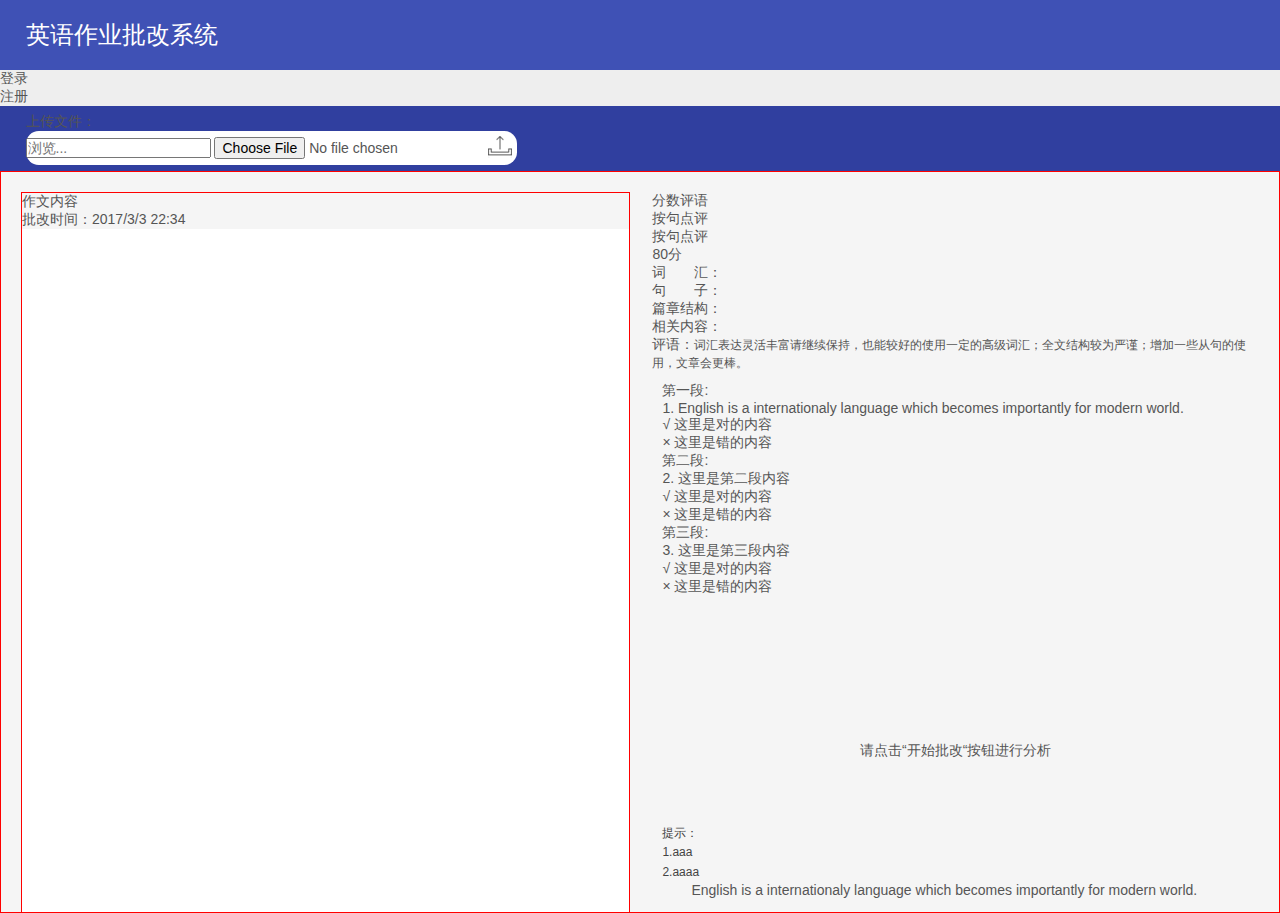
<file: templates/index.html>
<!DOCTYPE html>
<html lang="en">
<head>
    <meta charset="UTF-8">
    <title>Title</title>
    <link rel="stylesheet" href="css/conmon.css">
    <link rel="stylesheet" href="css/demo.css">
</head>
<body>
    <div class="demo">
        <div class="header">
            <div class="header_content">
                <div class="nav">
                    <h1 class="logo">英语作业批改系统</h1>
                    <ul class="register_login">
                        <li class="register">登录</li>
                        <li class="login">注册</li>
                    </ul>
                </div>
                <div class="submitstyle">
                    <div class="submit_title">上传文件：</div>
                    <form enctype="multipart/form-data" method="post" action="/upload" class="formcontent">
                        <input type="text" placeholder="浏览..." value="" class="filetext"
                               id="filetext"/>
                        <input type="file" name="file"
                               class="file" value="上传文件"
                               id="file"  onchange="document.getElementById('filetext').value=this.value"/>
                        <input type="submit" name="submit" value="" class="submit">
                    </form>
                </div>
            </div>
        </div>
        <div class="middle">
            <div class="main_left">
                <div class="content_top">
                    <h3>作文内容</h3>
                    <div class="content_time">批改时间：2017/3/3 22:34</div>
                </div>
                <div class="content">
                   <textarea class="text" placeholder="编辑你所需要批改的内容">
				   </textarea>
                </div>
                <div class="fl">
                    <span id="jk" class="title">清空</span>
                    <input name="snt_no_pred" class="carv" id="snt_no_pred" type="checkbox"> <label for="snt_no_pred">检查谓语动词</label>
                    <input name="snt_mul_tense" class="carv" id="snt_mul_tense" type="checkbox"> <label for="snt_mul_tense">检查语态一致</label>
                    <a>知识点定制</a>
                </div>
                <div class="fr">
                    <button class="btn">点击批改</button>
                </div>
            </div>
            <div class="main_right">
                <div class="main_right_test" id="mrtest">
                    <div class="con_navbar">
                        <div class="navlist active">分数评语</div>
                        <div class="navlist">按句点评</div>
                        <div class="navlist">按句点评</div>
                    </div>
                    <div class="test_content">
						<div class="test"  style="display: block;" >
						    <div class="alert_test" style="padding:50px;text-align:center;display:none;">请点击“开始批改“按钮进行分析</div>
							<!--<div class="score">-->
								<!--78分-->
							<!--</div>-->
							<div class="range">
                                <div class="score">
                                    80分
                                </div>
                                <table class="mranger">
                                    <tr>
                                        <td style="width:25%;">词　　汇：</td>
                                        <td>
                                            <div class="ranger">
                                                <div class="rdj-range">
                                                    <div class="range-runway"> </div>
                                                    <div class="range-thumb"></div>
                                                </div>
                                            </div>
                                        </td>
                                    </tr>
                                    <tr>
                                        <td>句　　子：</td>
                                        <td>
                                            <div class="ranger">
                                                <div class="rdj-range">
                                                    <div class="range-runway"> </div>
                                                    <div class="range-thumb"></div>
                                                </div>
                                            </div>
                                        </td>
                                    </tr>
                                    <tr>
                                        <td>篇章结构：</td>
                                        <td>
                                            <div class="ranger">
                                                <div class="rdj-range">
                                                    <div class="range-runway"> </div>
                                                    <div class="range-thumb"></div>
                                                </div>
                                            </div>
                                        </td>
                                    </tr>
                                    <tr>
                                        <td>相关内容：</td>
                                        <td>
                                            <div class="ranger">
                                                <div class="rdj-range">
                                                    <div class="range-runway"> </div>
                                                    <div class="range-thumb"></div>
                                                </div>
                                            </div>
                                        </td>
                                    </tr>
                                </table>
                                <div class="pingyuW">
                                    <a href="#" target="_blank" >评语</a>：<span style="font-size:12px;">词汇表达灵活丰富请继续保持，也能较好的使用一定的高级词汇；全文结构较为严谨；增加一些从句的使用，文章会更棒。</span>
                                </div>
                            </div>
						</div>
						<div class="test test2">
						    <div class="alert_test" style="padding:50px;text-align:center;display:none;">请点击“开始批改“按钮进行分析</div>
							<!--<div class="score">-->
								<!--78分-->
							<!--</div>-->
							<div style="padding:10px;min-height:300px;">
                                <div class="evaluate">
                                    <h4>第一段:</h4>
                                    <div class="evaluate_paragraph">
                                        <span>1.</span>
                                        English is a internationaly language which becomes importantly for modern world.
                                    </div>
                                    <ul class="evaluate_title">
                                        <li >
                                           <span  class="ticon">√</span>
                                            这里是对的内容
                                        </li>
                                        <li>
                                            <span class="ficon">×</span>
                                            这里是错的内容
                                        </li>
                                    </ul>
                                </div>
                                <div class="evaluate">
                                    <h4>第二段:</h4>
                                    <div class="evaluate_paragraph">
                                        <span>2.</span>
                                    这里是第二段内容
                                    </div>
                                    <ul class="evaluate_title">
                                        <li >
                                            <span  class="ticon">√</span>
                                            这里是对的内容
                                        </li>
                                        <li>
                                            <span class="ficon">×</span>
                                            这里是错的内容
                                        </li>
                                    </ul>
                                </div>
                                <div class="evaluate">
                                    <h4>第三段:</h4>
                                    <div class="evaluate_paragraph">
                                        <span>3.</span>
                                        这里是第三段内容
                                    </div>
                                    <ul class="evaluate_title">
                                        <li >
                                            <span  class="ticon">√</span>
                                            这里是对的内容
                                        </li>
                                        <li>
                                            <span class="ficon">×</span>
                                            这里是错的内容
                                        </li>
                                    </ul>
                                </div>

                            </div>

						</div>
						<div class="test">
						    <div class="alert_test" style="padding:50px;text-align:center;">请点击“开始批改“按钮进行分析</div>
							<!--<div class="score">-->
								<!--78分-->
							<!--</div>-->
							<div class="range" style="display:none;">rtyudfgh</div>
						</div>

                    </div>






					<div style="padding-left:10px;font-size:12px;color:#444;margin-top:15px;">
			提示：
			<div style="padding-left:0px;font-size:12px;line-height:20px;">

	1.aaa <br>

	2.aaaa <br>
		</div>
                </div>
            </div>
        </div>
        <div class="footer" style="padding: 20px 0;text-align: center">
            English is a internationaly language which becomes importantly for modern world.
        </div>
    </div>
</body>
 <script>
     window.onload=function () {
         var mrtest=document.getElementById('mrtest');
         var navlist=mrtest.getElementsByClassName('navlist');
         var test=mrtest.getElementsByClassName('test');
         for(var i=0;i<navlist.length;i++){
             navlist[i].index=i;
             navlist[i].onclick=function(){
                 for(var j=0;j<navlist.length;j++){
                     navlist[j].className='navlist';
                     test[j].style.display='none';
                 }
                 navlist[this.index].className='navlist active';
                 test[this.index].style.display='block';
             };

         }
     }

    </script>
</html>
</file>
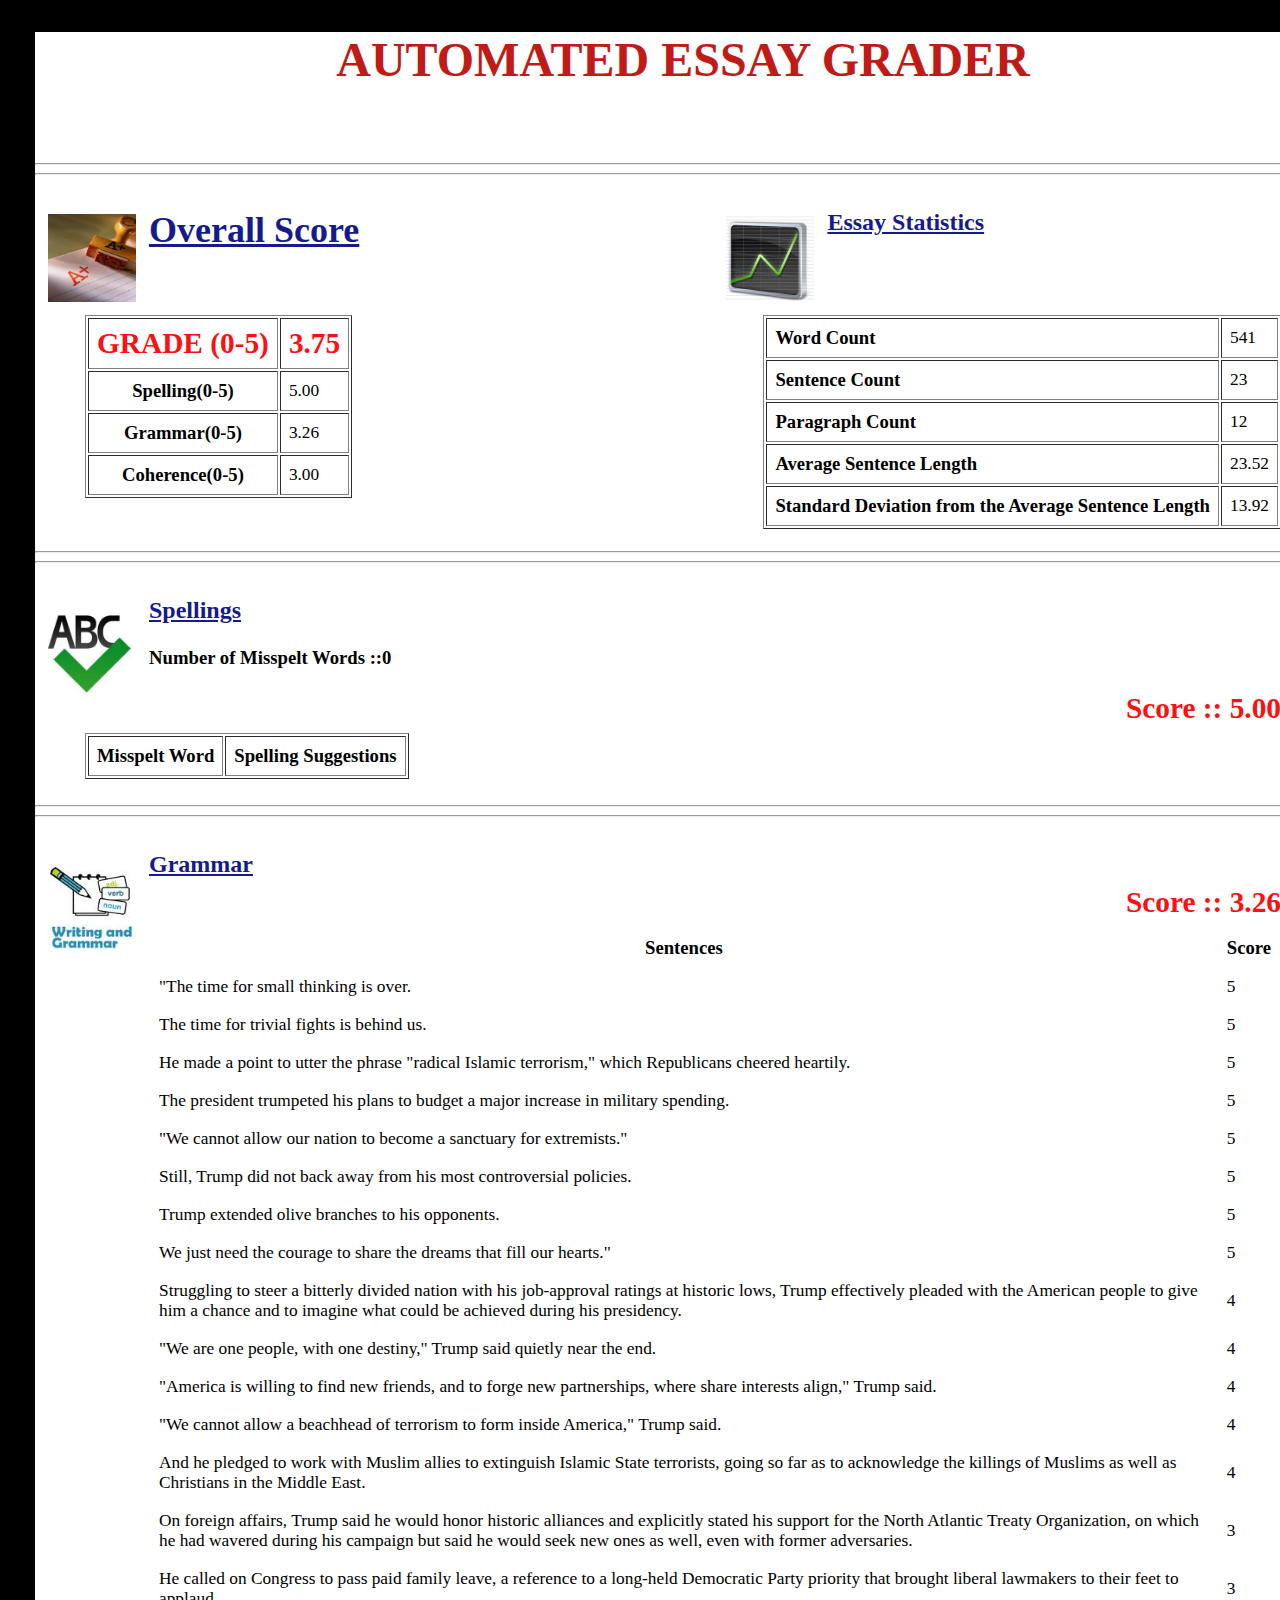
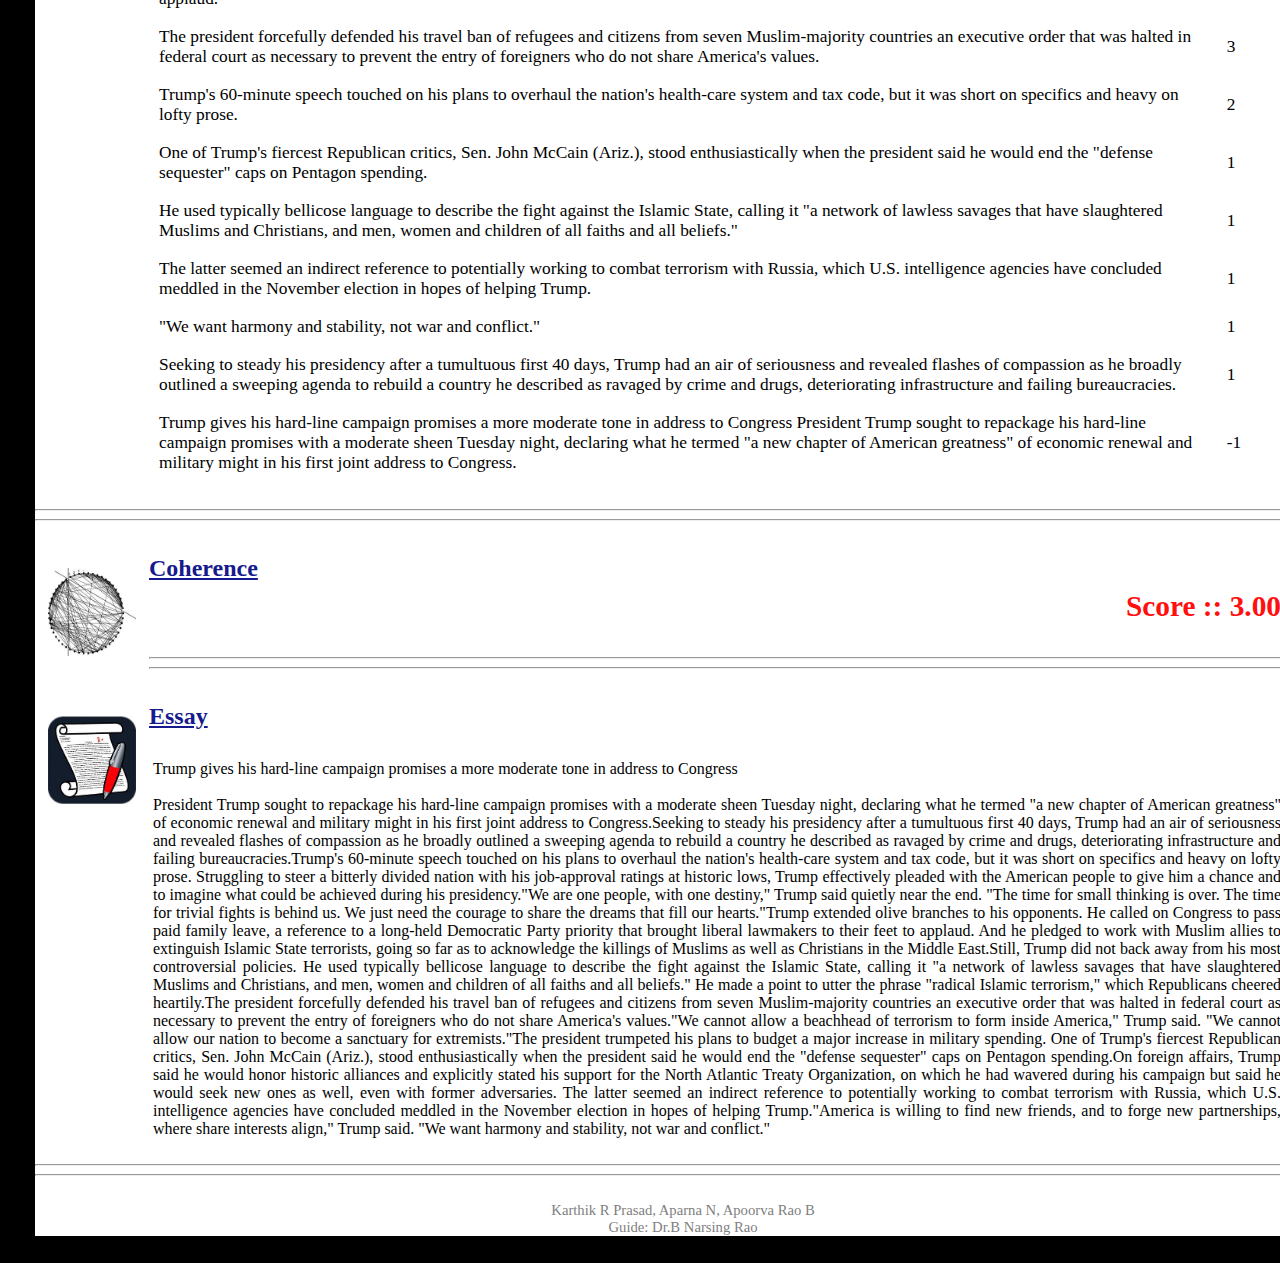
<file: Reports/achor.html>
<!DOCTYPE html>
<html lang="en">

<head>
	<title>Automated Essay Grader</title>
	<meta charset ="utf-8" />
	<link type="text/css" rel = "stylesheet" href = "../style.css" />
</head>

<body>
	<div id = "canvas">
	<div>
		<div id = "heading"> <h1><center> AUTOMATED ESSAY GRADER </center></h1></div>
		<br /><br /> <hr /> <hr /> <br />

		<div style="float:left; font-size:18pt" id = "scoretable">
			<img src = "../images/grade.jpg" />
			<h2> Overall Score</h2>
			<table border="1" align="right">
				<tr> <th class = "big">GRADE (0-5)</th> <th class = "big">3.75</th></tr>
				<tr> <th>Spelling(0-5)</th> <td>5.00</td></tr>
				<tr> <th>Grammar(0-5)</th> <td>3.26</td></tr>
				<tr> <th>Coherence(0-5)</th> <td>3.00</td></tr>
			</table>
		</div>
		
		<div style="float:right" id = "statistics">
			<img src = "../images/stats.jpg" />
			<h2> Essay Statistics</h2>
			<table border = "1" align="left">
				<tr align='left'> <th>Word Count</th> <td>541</td></tr>
				<tr align='left'> <th>Sentence Count</th> <td>23</td></tr>
				<tr align='left'> <th>Paragraph Count</th> <td>12</td></tr>
				<tr align='left'> <th>Average Sentence Length</th> <td>23.52</td> </tr>
				<tr align='left'> <th>Standard Deviation from the Average Sentence Length</th> <td>13.92</td> </tr>
			</table>
		</div>
	    </div>		
		
		<br /><br /><br /><br /><br /><br /><br /><br /><br /><br /><br /><br /><br /><br /><br /><br /><br /><br /><br /> <hr /> <hr /> <br />
		
		<div id = "spellings"> 
			<img src = "../images/spell.jpg" />
			<h2> Spellings </h2>
			<h3 style="text-align:left">Number of Misspelt Words ::0</h3>
			<h2 style="text-align:right" class="score" >Score :: 5.00</h2>
			
			<table border="1">
				<thead> <tr> <th>Misspelt Word</th> <th> Spelling Suggestions</th> </tr> </thead>
				<tbody></tbody>
			</table>
		</div>
		<br /> <hr /> <hr /> <br />
		
		<div id ="grammar">
			<img src = "../images/grammar.jpg" />
			<h2> Grammar </h2>
			<h2 style="text-align:right" class = "score" >Score :: 3.26</h2>
			
			<table border="0">
				<thead> <tr> <th>Sentences</th> <th> Score</th> </tr> </thead>
				<tbody><tr> <td>"The time for small thinking is over.</td> <td> 5</td> </tr><tr> <td>The time for trivial fights is behind us.</td> <td> 5</td> </tr><tr> <td>He made a point to utter the phrase "radical Islamic terrorism," which Republicans cheered heartily.</td> <td> 5</td> </tr><tr> <td>The president trumpeted his plans to budget a major increase in military spending.</td> <td> 5</td> </tr><tr> <td>"We cannot allow our nation to become a sanctuary for extremists."</td> <td> 5</td> </tr><tr> <td>Still, Trump did not back away from his most controversial policies.</td> <td> 5</td> </tr><tr> <td>Trump extended olive branches to his opponents.</td> <td> 5</td> </tr><tr> <td>We just need the courage to share the dreams that fill our hearts."</td> <td> 5</td> </tr><tr> <td>Struggling to steer a bitterly divided nation with his job-approval ratings at historic lows, Trump effectively pleaded with the American people to give him a chance and to imagine what could be achieved during his presidency.</td> <td> 4</td> </tr><tr> <td>"We are one people, with one destiny," Trump said quietly near the end.</td> <td> 4</td> </tr><tr> <td>"America is willing to find new friends, and to forge new partnerships, where share interests align," Trump said.</td> <td> 4</td> </tr><tr> <td>"We cannot allow a beachhead of terrorism to form inside America," Trump said.</td> <td> 4</td> </tr><tr> <td>And he pledged to work with Muslim allies to extinguish Islamic State terrorists, going so far as to acknowledge the killings of Muslims as well as Christians in the Middle East.</td> <td> 4</td> </tr><tr> <td>On foreign affairs, Trump said he would honor historic alliances   and explicitly stated his support for the North Atlantic Treaty Organization, on which he had wavered during his campaign   but said he would seek new ones as well, even with former adversaries.</td> <td> 3</td> </tr><tr> <td>He called on Congress to pass paid family leave, a reference to a long-held Democratic Party priority that brought liberal lawmakers to their feet to applaud.</td> <td> 3</td> </tr><tr> <td>The president forcefully defended his travel ban of refugees and citizens from seven Muslim-majority countries   an executive order that was halted in federal court   as necessary to prevent the entry of foreigners who do not share America's values.</td> <td> 3</td> </tr><tr> <td>Trump's 60-minute speech touched on his plans to overhaul the nation's health-care system and tax code, but it was short on specifics and heavy on lofty prose.</td> <td> 2</td> </tr><tr> <td>One of Trump's fiercest Republican critics, Sen. John McCain (Ariz.), stood enthusiastically when the president said he would end the "defense sequester" caps on Pentagon spending.</td> <td> 1</td> </tr><tr> <td>He used typically bellicose language to describe the fight against the Islamic State, calling it "a network of lawless savages that have slaughtered Muslims and Christians, and men, women and children of all faiths and all beliefs."</td> <td> 1</td> </tr><tr> <td>The latter seemed an indirect reference to potentially working to combat terrorism with Russia, which U.S. intelligence agencies have concluded meddled in the November election in hopes of helping Trump.</td> <td> 1</td> </tr><tr> <td>"We want harmony and stability, not war and conflict."</td> <td> 1</td> </tr><tr> <td>Seeking to steady his presidency after a tumultuous first 40 days, Trump had an air of seriousness and revealed flashes of compassion as he broadly outlined a sweeping agenda to rebuild a country he described as ravaged by crime and drugs, deteriorating infrastructure and failing bureaucracies.</td> <td> 1</td> </tr><tr> <td>﻿Trump gives his hard-line campaign promises a more moderate tone in address to Congress

President Trump sought to repackage his hard-line campaign promises with a moderate sheen Tuesday night, declaring what he termed "a new chapter of American greatness" of economic renewal and military might in his first joint address to Congress.</td> <td> -1</td> </tr> </tbody>
			</table>
		</div>
		<br /> <hr /> <hr /> <br />
		
		<div id = "coherence">
			<img src = "../images/coherence.jpg" />
			<h2> Coherence </h2>
			<h2 class = "score" style="text-align:right"> Score :: 3.00</h2>
			</div> <br /> <hr /> <hr /> <br />
		<div> 
		<img src = "../images/essay.jpg" />
		
		<h2> Essay </h2> <div id = "essay">﻿Trump gives his hard-line campaign promises a more moderate tone in address to Congress<br /> <br />President Trump sought to repackage his hard-line campaign promises with a moderate sheen Tuesday night, declaring what he termed "a new chapter of American greatness" of economic renewal and military might in his first joint address to Congress.Seeking to steady his presidency after a tumultuous first 40 days, Trump had an air of seriousness and revealed flashes of compassion as he broadly outlined a sweeping agenda to rebuild a country he described as ravaged by crime and drugs, deteriorating infrastructure and failing bureaucracies.Trump's 60-minute speech touched on his plans to overhaul the nation's health-care system and tax code, but it was short on specifics and heavy on lofty prose. Struggling to steer a bitterly divided nation with his job-approval ratings at historic lows, Trump effectively pleaded with the American people to give him a chance and to imagine what could be achieved during his presidency."We are one people, with one destiny," Trump said quietly near the end. "The time for small thinking is over. The time for trivial fights is behind us. We just need the courage to share the dreams that fill our hearts."Trump extended olive branches to his opponents. He called on Congress to pass paid family leave, a reference to a long-held Democratic Party priority that brought liberal lawmakers to their feet to applaud. And he pledged to work with Muslim allies to extinguish Islamic State terrorists, going so far as to acknowledge the killings of Muslims as well as Christians in the Middle East.Still, Trump did not back away from his most controversial policies. He used typically bellicose language to describe the fight against the Islamic State, calling it "a network of lawless savages that have slaughtered Muslims and Christians, and men, women and children of all faiths and all beliefs." He made a point to utter the phrase "radical Islamic terrorism," which Republicans cheered heartily.The president forcefully defended his travel ban of refugees and citizens from seven Muslim-majority countries   an executive order that was halted in federal court   as necessary to prevent the entry of foreigners who do not share America's values."We cannot allow a beachhead of terrorism to form inside America," Trump said. "We cannot allow our nation to become a sanctuary for extremists."The president trumpeted his plans to budget a major increase in military spending. One of Trump's fiercest Republican critics, Sen. John McCain (Ariz.), stood enthusiastically when the president said he would end the "defense sequester" caps on Pentagon spending.On foreign affairs, Trump said he would honor historic alliances   and explicitly stated his support for the North Atlantic Treaty Organization, on which he had wavered during his campaign   but said he would seek new ones as well, even with former adversaries. The latter seemed an indirect reference to potentially working to combat terrorism with Russia, which U.S. intelligence agencies have concluded meddled in the November election in hopes of helping Trump."America is willing to find new friends, and to forge new partnerships, where share interests align," Trump said. "We want harmony and stability, not war and conflict."</div></div> <br /> <hr /> <hr /> <br />
		<div id="conclusion">
			Karthik R Prasad, Aparna N, Apoorva Rao B<br /> Guide: Dr.B Narsing Rao
		</div>
		
	</div>
	
</body>

</html>
</file>
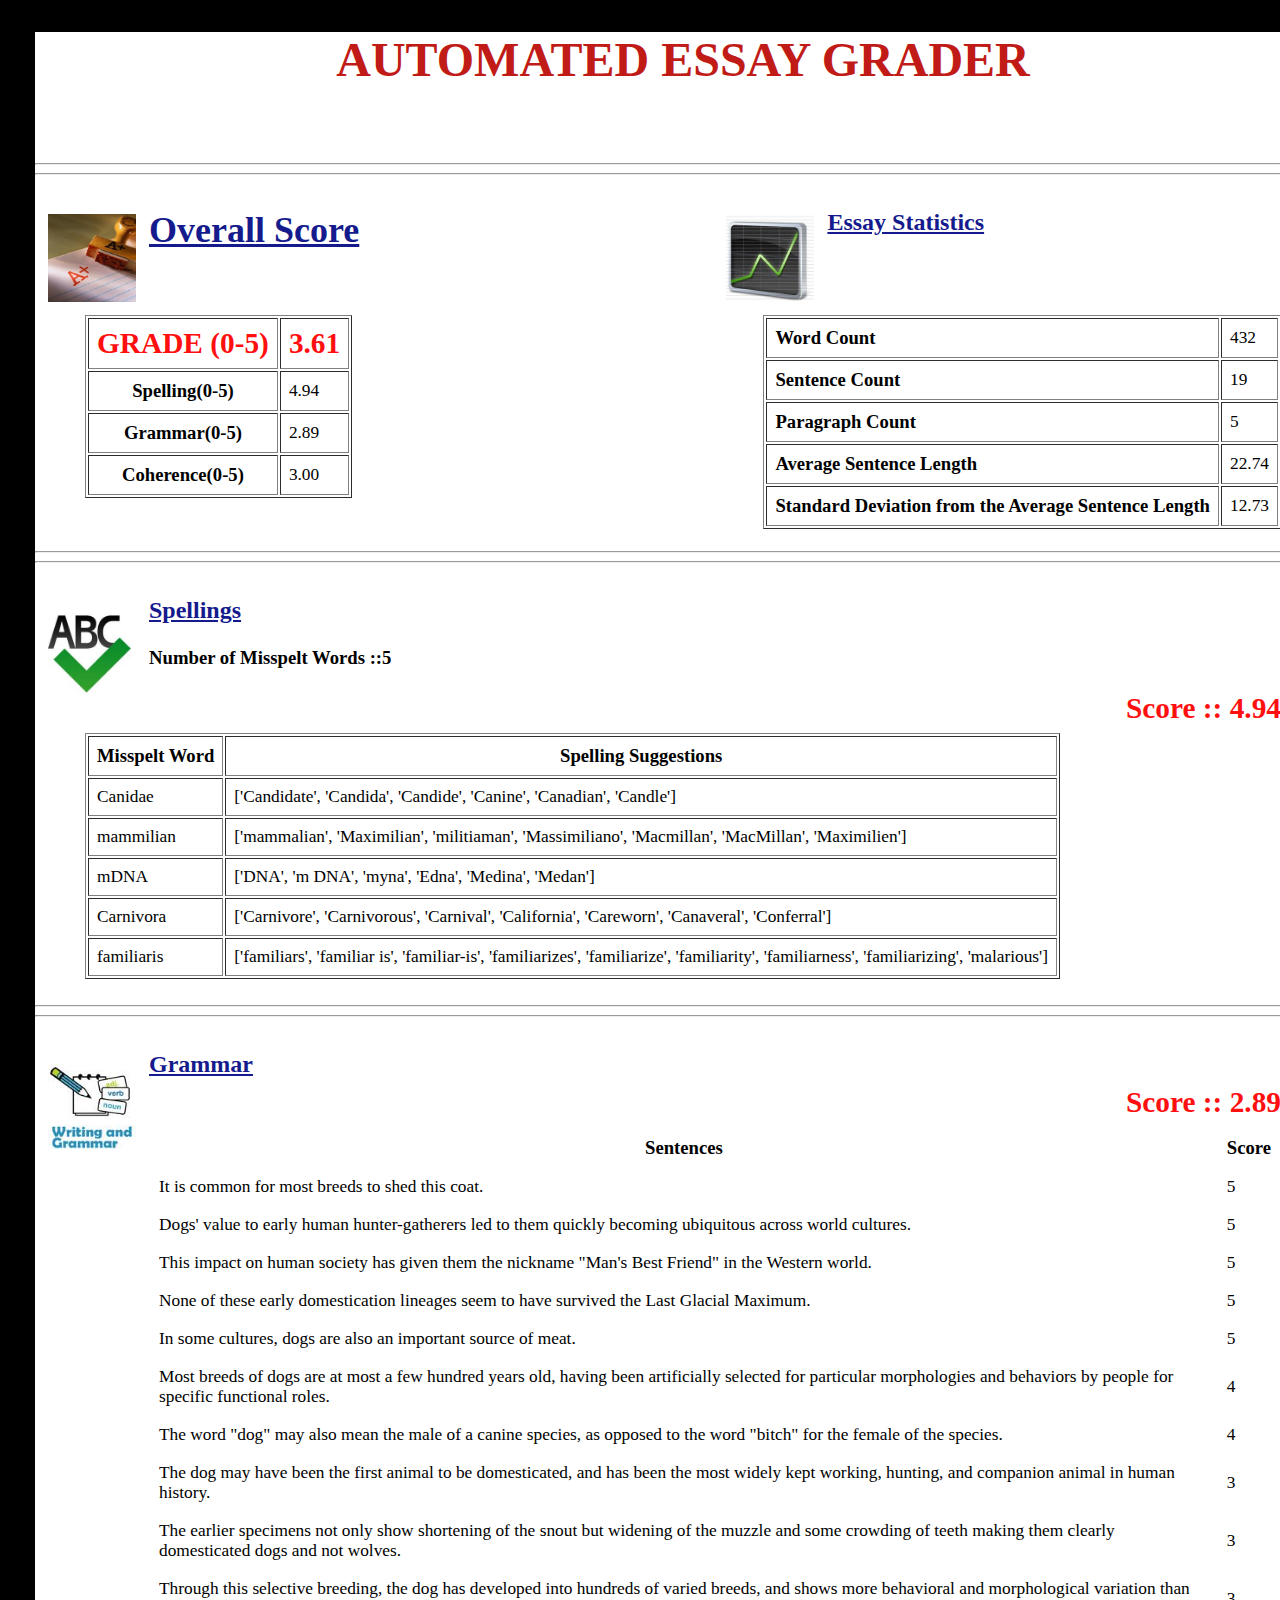
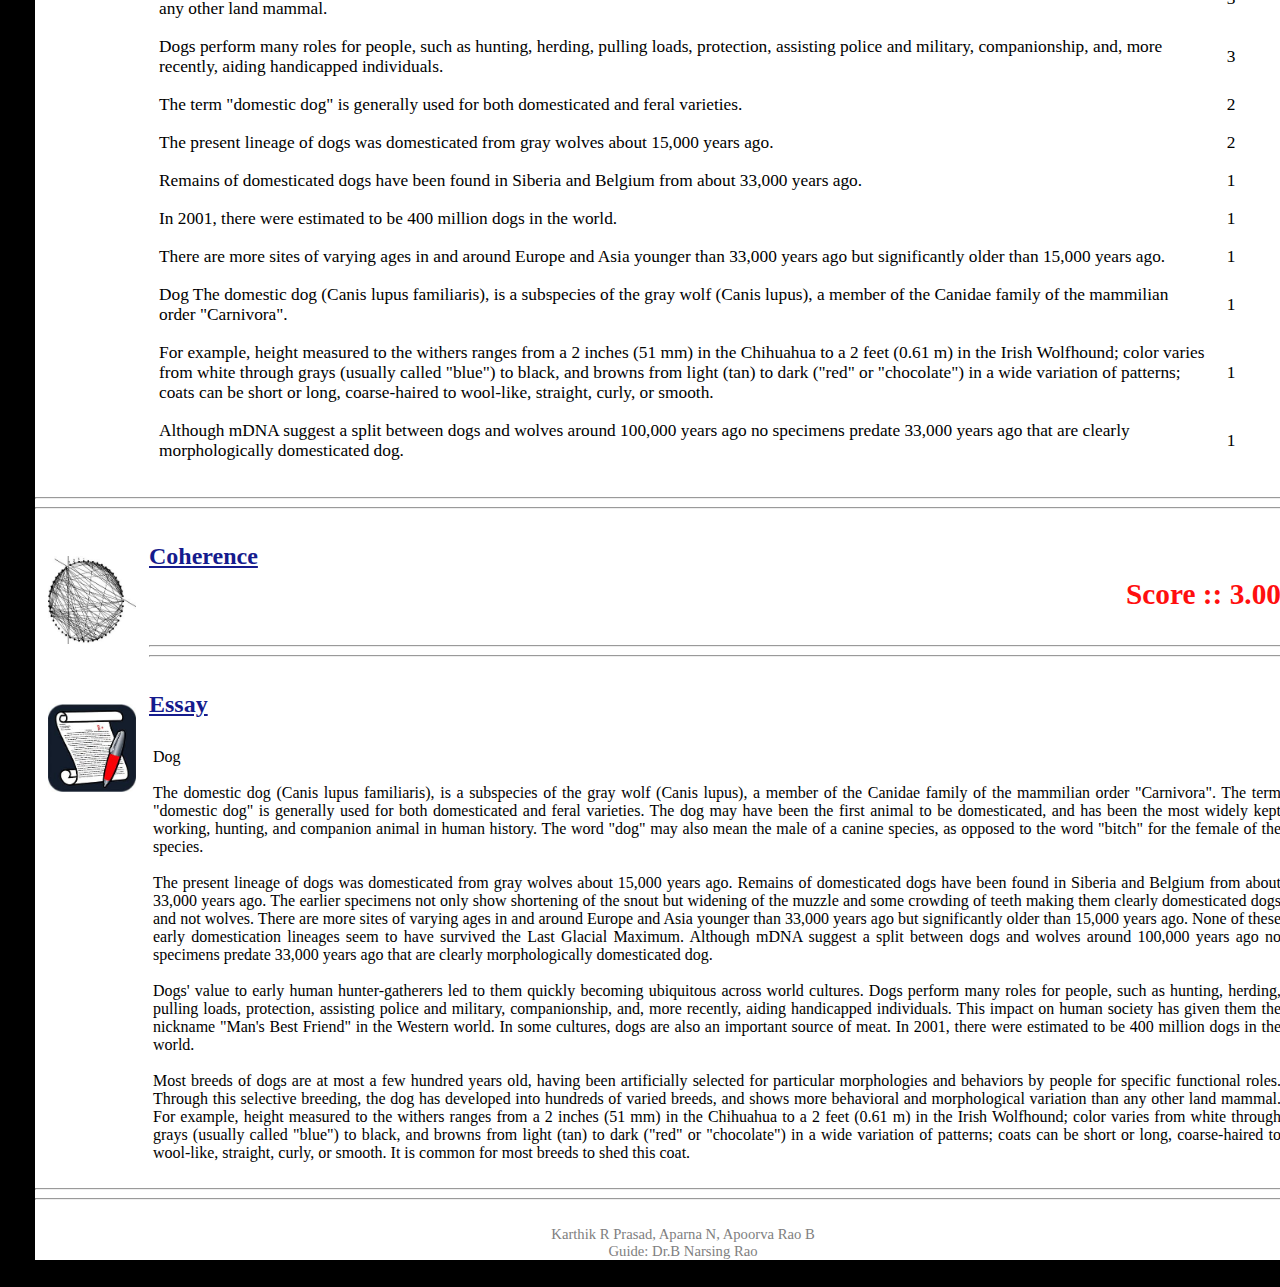
<file: Reports/dog.html>
<!DOCTYPE html>
<html lang="en">

<head>
	<title>Automated Essay Grader</title>
	<meta charset ="utf-8" />
	<link type="text/css" rel = "stylesheet" href = "../style.css" />
</head>

<body>
	<div id = "canvas">
	<div>
		<div id = "heading"> <h1><center> AUTOMATED ESSAY GRADER </center></h1></div>
		<br /><br /> <hr /> <hr /> <br />

		<div style="float:left; font-size:18pt" id = "scoretable">
			<img src = "../images/grade.jpg" />
			<h2> Overall Score</h2>
			<table border="1" align="right">
				<tr> <th class = "big">GRADE (0-5)</th> <th class = "big">3.61</th></tr>
				<tr> <th>Spelling(0-5)</th> <td>4.94</td></tr>
				<tr> <th>Grammar(0-5)</th> <td>2.89</td></tr>
				<tr> <th>Coherence(0-5)</th> <td>3.00</td></tr>
			</table>
		</div>
		
		<div style="float:right" id = "statistics">
			<img src = "../images/stats.jpg" />
			<h2> Essay Statistics</h2>
			<table border = "1" align="left">
				<tr align='left'> <th>Word Count</th> <td>432</td></tr>
				<tr align='left'> <th>Sentence Count</th> <td>19</td></tr>
				<tr align='left'> <th>Paragraph Count</th> <td>5</td></tr>
				<tr align='left'> <th>Average Sentence Length</th> <td>22.74</td> </tr>
				<tr align='left'> <th>Standard Deviation from the Average Sentence Length</th> <td>12.73</td> </tr>
			</table>
		</div>
	    </div>		
		
		<br /><br /><br /><br /><br /><br /><br /><br /><br /><br /><br /><br /><br /><br /><br /><br /><br /><br /><br /> <hr /> <hr /> <br />
		
		<div id = "spellings"> 
			<img src = "../images/spell.jpg" />
			<h2> Spellings </h2>
			<h3 style="text-align:left">Number of Misspelt Words ::5</h3>
			<h2 style="text-align:right" class="score" >Score :: 4.94</h2>
			
			<table border="1">
				<thead> <tr> <th>Misspelt Word</th> <th> Spelling Suggestions</th> </tr> </thead>
				<tbody><tr> <td>Canidae</td> <td> ['Candidate', 'Candida', 'Candide', 'Canine', 'Canadian', 'Candle']</td> </tr><tr> <td>mammilian</td> <td> ['mammalian', 'Maximilian', 'militiaman', 'Massimiliano', 'Macmillan', 'MacMillan', 'Maximilien']</td> </tr><tr> <td>mDNA</td> <td> ['DNA', 'm DNA', 'myna', 'Edna', 'Medina', 'Medan']</td> </tr><tr> <td>Carnivora</td> <td> ['Carnivore', 'Carnivorous', 'Carnival', 'California', 'Careworn', 'Canaveral', 'Conferral']</td> </tr><tr> <td>familiaris</td> <td> ['familiars', 'familiar is', 'familiar-is', 'familiarizes', 'familiarize', 'familiarity', 'familiarness', 'familiarizing', 'malarious']</td> </tr></tbody>
			</table>
		</div>
		<br /> <hr /> <hr /> <br />
		
		<div id ="grammar">
			<img src = "../images/grammar.jpg" />
			<h2> Grammar </h2>
			<h2 style="text-align:right" class = "score" >Score :: 2.89</h2>
			
			<table border="0">
				<thead> <tr> <th>Sentences</th> <th> Score</th> </tr> </thead>
				<tbody><tr> <td>It is common for most breeds to shed this coat.</td> <td> 5</td> </tr><tr> <td>Dogs' value to early human hunter-gatherers led to them quickly becoming ubiquitous across world cultures.</td> <td> 5</td> </tr><tr> <td>This impact on human society has given them the nickname "Man's Best Friend" in the Western world.</td> <td> 5</td> </tr><tr> <td>None of these early domestication lineages seem to have survived the Last Glacial Maximum.</td> <td> 5</td> </tr><tr> <td>In some cultures, dogs are also an important source of meat.</td> <td> 5</td> </tr><tr> <td>Most breeds of dogs are at most a few hundred years old, having been artificially selected for particular morphologies and behaviors by people for specific functional roles.</td> <td> 4</td> </tr><tr> <td>The word "dog" may also mean the male of a canine species, as opposed to the word "bitch" for the female of the species.</td> <td> 4</td> </tr><tr> <td>The dog may have been the first animal to be domesticated, and has been the most widely kept working, hunting, and companion animal in human history.</td> <td> 3</td> </tr><tr> <td>The earlier specimens not only show shortening of the snout but widening of the muzzle and some crowding of teeth making them clearly domesticated dogs and not wolves.</td> <td> 3</td> </tr><tr> <td>Through this selective breeding, the dog has developed into hundreds of varied breeds, and shows more behavioral and morphological variation than any other land mammal.</td> <td> 3</td> </tr><tr> <td>Dogs perform many roles for people, such as hunting, herding, pulling loads, protection, assisting police and military, companionship, and, more recently, aiding handicapped individuals.</td> <td> 3</td> </tr><tr> <td>The term "domestic dog" is generally used for both domesticated and feral varieties.</td> <td> 2</td> </tr><tr> <td>The present lineage of dogs was domesticated from gray wolves about 15,000 years ago.</td> <td> 2</td> </tr><tr> <td>Remains of domesticated dogs have been found in Siberia and Belgium from about 33,000 years ago.</td> <td> 1</td> </tr><tr> <td>In 2001, there were estimated to be 400 million dogs in the world.</td> <td> 1</td> </tr><tr> <td>There are more sites of varying ages in and around Europe and Asia younger than 33,000 years ago but significantly older than 15,000 years ago.</td> <td> 1</td> </tr><tr> <td>Dog

The domestic dog (Canis lupus familiaris), is a subspecies of the gray wolf (Canis lupus), a member of the Canidae family of the mammilian order "Carnivora".</td> <td> 1</td> </tr><tr> <td>For example, height measured to the withers ranges from a 2 inches (51 mm) in the Chihuahua to a 2 feet (0.61 m) in the Irish Wolfhound; color varies from white through grays (usually called "blue") to black, and browns from light (tan) to dark ("red" or "chocolate") in a wide variation of patterns; coats can be short or long, coarse-haired to wool-like, straight, curly, or smooth.</td> <td> 1</td> </tr><tr> <td>Although mDNA suggest a split between dogs and wolves around 100,000 years ago no specimens predate 33,000 years ago that are clearly morphologically domesticated dog.</td> <td> 1</td> </tr> </tbody>
			</table>
		</div>
		<br /> <hr /> <hr /> <br />
		
		<div id = "coherence">
			<img src = "../images/coherence.jpg" />
			<h2> Coherence </h2>
			<h2 class = "score" style="text-align:right"> Score :: 3.00</h2>
			</div> <br /> <hr /> <hr /> <br />
		<div> 
		<img src = "../images/essay.jpg" />
		
		<h2> Essay </h2> <div id = "essay">Dog<br /> <br />The domestic dog (Canis lupus familiaris), is a subspecies of the gray wolf (Canis lupus), a member of the Canidae family of the mammilian order "Carnivora". The term "domestic dog" is generally used for both domesticated and feral varieties. The dog may have been the first animal to be domesticated, and has been the most widely kept working, hunting, and companion animal in human history. The word "dog" may also mean the male of a canine species, as opposed to the word "bitch" for the female of the species.<br /> <br />The present lineage of dogs was domesticated from gray wolves about 15,000 years ago. Remains of domesticated dogs have been found in Siberia and Belgium from about 33,000 years ago. The earlier specimens not only show shortening of the snout but widening of the muzzle and some crowding of teeth making them clearly domesticated dogs and not wolves. There are more sites of varying ages in and around Europe and Asia younger than 33,000 years ago but significantly older than 15,000 years ago. None of these early domestication lineages seem to have survived the Last Glacial Maximum. Although mDNA suggest a split between dogs and wolves around 100,000 years ago no specimens predate 33,000 years ago that are clearly morphologically domesticated dog.<br /> <br />Dogs' value to early human hunter-gatherers led to them quickly becoming ubiquitous across world cultures. Dogs perform many roles for people, such as hunting, herding, pulling loads, protection, assisting police and military, companionship, and, more recently, aiding handicapped individuals. This impact on human society has given them the nickname "Man's Best Friend" in the Western world. In some cultures, dogs are also an important source of meat. In 2001, there were estimated to be 400 million dogs in the world.<br /> <br />Most breeds of dogs are at most a few hundred years old, having been artificially selected for particular morphologies and behaviors by people for specific functional roles. Through this selective breeding, the dog has developed into hundreds of varied breeds, and shows more behavioral and morphological variation than any other land mammal. For example, height measured to the withers ranges from a 2 inches (51 mm) in the Chihuahua to a 2 feet (0.61 m) in the Irish Wolfhound; color varies from white through grays (usually called "blue") to black, and browns from light (tan) to dark ("red" or "chocolate") in a wide variation of patterns; coats can be short or long, coarse-haired to wool-like, straight, curly, or smooth. It is common for most breeds to shed this coat.</div></div> <br /> <hr /> <hr /> <br />
		<div id="conclusion">
			Karthik R Prasad, Aparna N, Apoorva Rao B<br /> Guide: Dr.B Narsing Rao
		</div>
		
	</div>
	
</body>

</html>
</file>
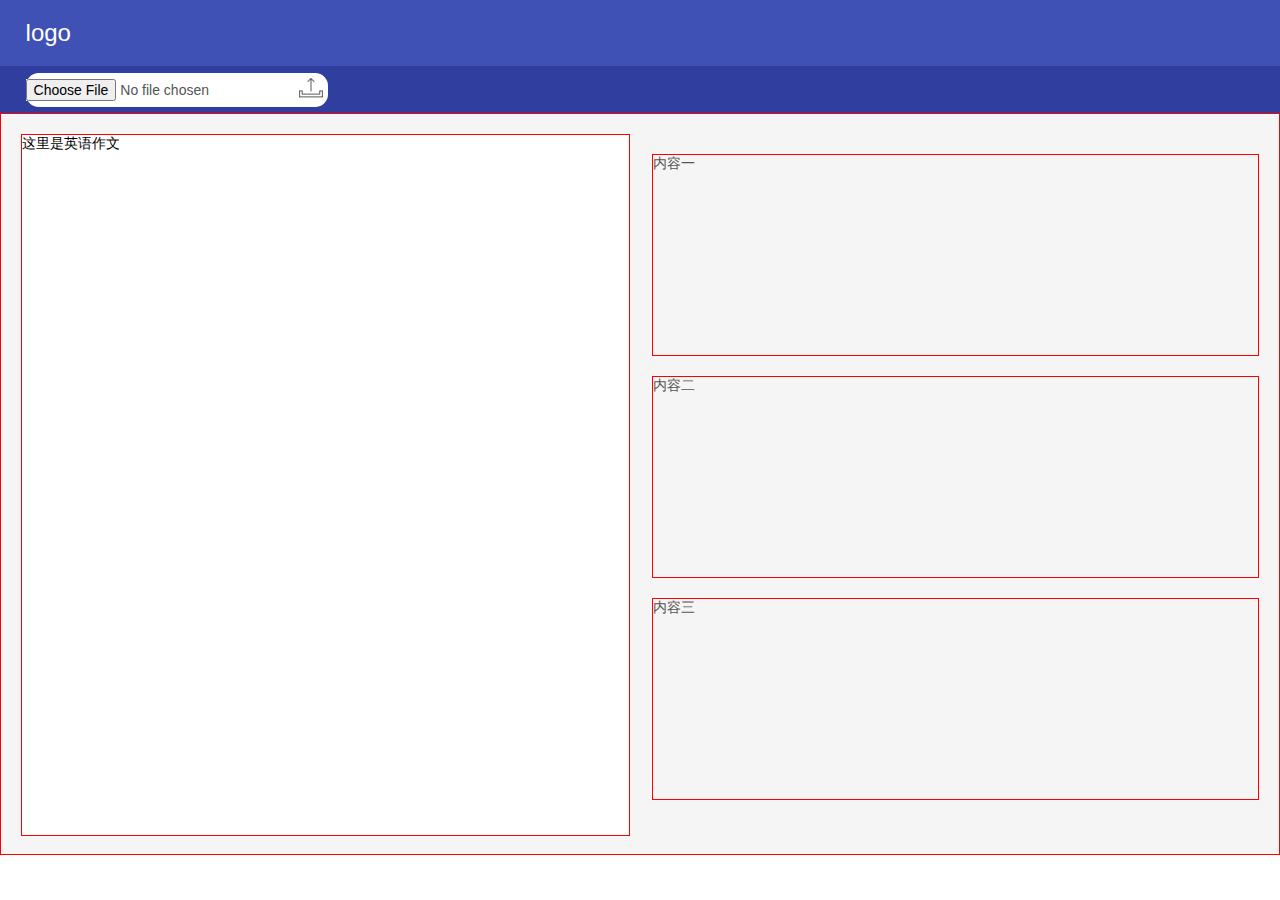
<file: template/demo.html>
<!DOCTYPE html>
<html lang="en">
<head>
    <meta charset="UTF-8">
    <title>Title</title>
    <link rel="stylesheet" href="css/conmon.css">
    <link rel="stylesheet" href="css/demo.css">
</head>
<body>
    <div class="demo">
        <div class="header">
            <div class="header_content">
                <h1 class="logo">logo</h1>
                <div class="submitstyle">
                    <form enctype="#" method="get" action="#" class="formcontent">
                        <input type="file" name="file"
                               class="file" value="上传文件"/>
                        <input type="submit" name="submit" value="" class="submit">
                    </form>
                </div>
            </div>

        </div>
        <div class="middle">
            <div class="main_left">
                <div class="content">
                   <textarea class="text">这里是英语作文</textarea>
                </div>
            </div>
            <div class="main_right">
                <div class="main_right_test1">内容一</div>
                <div class="main_right_test2">内容二</div>
                <div class="main_right_test3">内容三</div>
            </div>
        </div>
    </div>
</body>
</html>
</file>
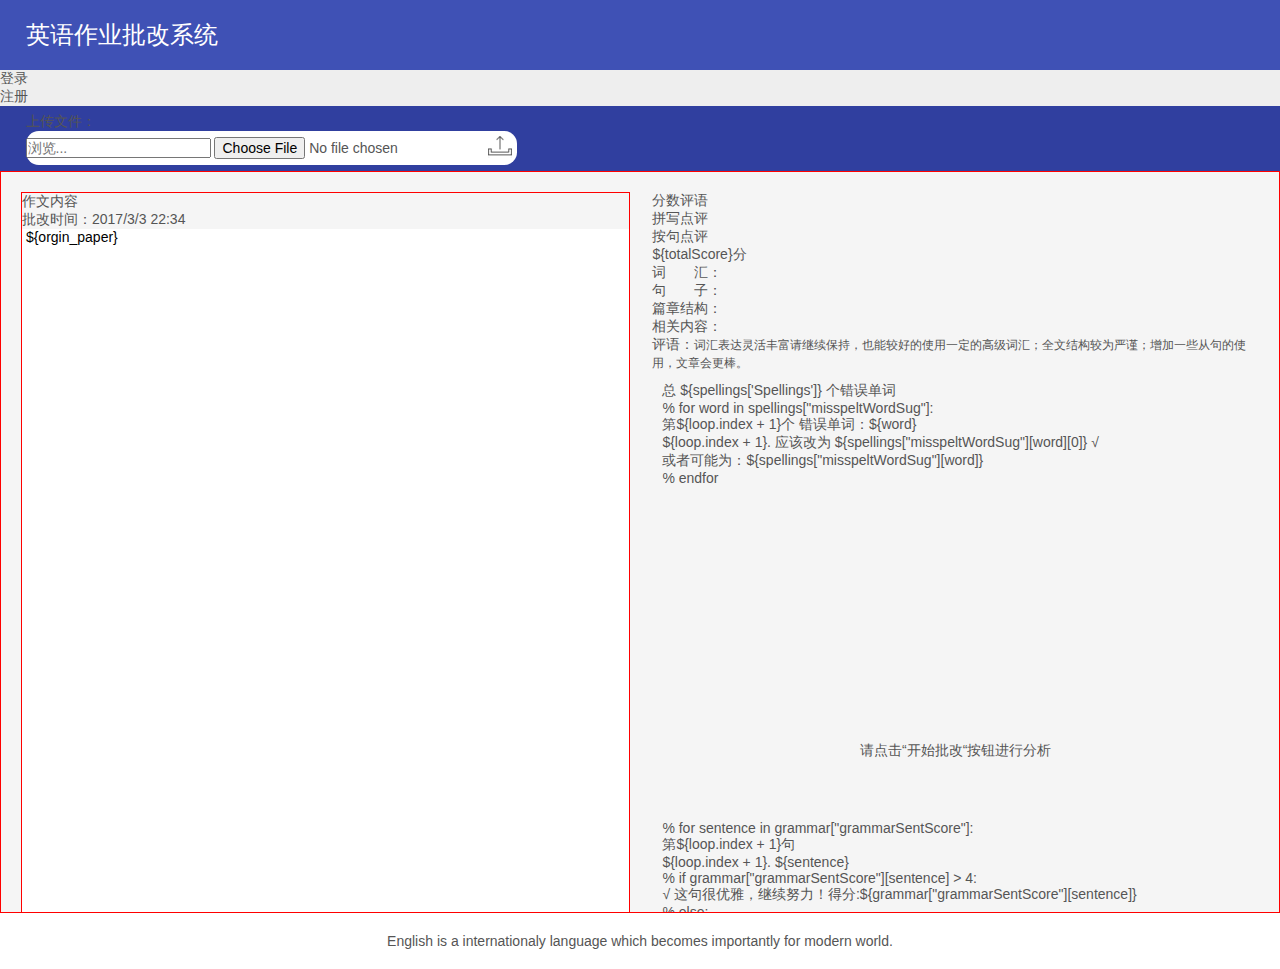
<file: templates/demo.html>
<!DOCTYPE html>
<html lang="en">
<head>
    <meta charset="UTF-8">
    <title>Title</title>
    <link rel="stylesheet" href="css/conmon.css">
    <link rel="stylesheet" href="css/demo.css">
</head>
<body>
    <div class="demo">
        <div class="header">
            <div class="header_content">
                <div class="nav">
                    <h1 class="logo">英语作业批改系统</h1>
                    <ul class="register_login">
                        <li class="register">登录</li>
                        <li class="login">注册</li>
                    </ul>
                </div>
                <div class="submitstyle">
                    <div class="submit_title">上传文件：</div>
                    <form enctype="multipart/form-data" method="post" action="/upload" class="formcontent">
                        <input type="text" placeholder="浏览..." value="" class="filetext"
                               id="filetext"/>
                        <input type="file" name="file"
                               class="file" value="上传文件"
                               id="file"  onchange="document.getElementById('filetext').value=this.value"/>
                        <input type="submit" name="submit" value="" class="submit">
                    </form>
                </div>
            </div>
        </div>
        <div class="middle">
            <div class="main_left">
                <div class="content_top">
                    <h3>作文内容</h3>
                    <div class="content_time">批改时间：2017/3/3 22:34</div>
                </div>
                <div class="content">
                   <textarea class="text" placeholder="编辑你所需要批改的内容"> ${orgin_paper}
				   </textarea>
                </div>
                <div class="fl">
                    <span id="jk" class="title">清空</span>
                    <input name="snt_no_pred" class="carv" id="snt_no_pred" type="checkbox"> <label for="snt_no_pred">检查谓语动词</label>
                    <input name="snt_mul_tense" class="carv" id="snt_mul_tense" type="checkbox"> <label for="snt_mul_tense">检查语态一致</label>
                    <a>知识点定制</a>
                </div>
                <div class="fr">
                    <button class="btn">点击批改</button>
                </div>
            </div>
            <div class="main_right">
                <div class="main_right_test" id="mrtest">
                    <div class="con_navbar">
                        <div class="navlist active">分数评语</div>
                        <div class="navlist">拼写点评</div>
                        <div class="navlist">按句点评</div>
                    </div>
                    <div class="test_content">
						<div class="test"  style="display: block;" >
						    <div class="alert_test" style="padding:50px;text-align:center;display:none;">请点击“开始批改“按钮进行分析</div>
							<!--<div class="score">-->
								<!--78分-->
							<!--</div>-->
							<div class="range">
                                <div class="score">
                                    ${totalScore}分
                                </div>
                                <table class="mranger">
                                    <tr>
                                        <td style="width:25%;">词　　汇：</td>
                                        <td>
                                            <div class="ranger" >
                                                <div class="rdj-range">
                                                    <div class="range-runway"> </div>
                                                    <div class="range-thumb" style="width: ${spellings['spellingsScore']}%"></div>
                                                </div>
                                            </div>
                                        </td>
                                    </tr>
                                    <tr>
                                        <td>句　　子：</td>
                                        <td>
                                            <div class="ranger">
                                                <div class="rdj-range">
                                                    <div class="range-runway"> </div>
                                                    <div class="range-thumb" style="width: ${grammar['grammarCumScore']}%"></div>
                                                </div>
                                            </div>
                                        </td>
                                    </tr>
                                    <tr>
                                        <td>篇章结构：</td>
                                        <td>
                                            <div class="ranger">
                                                <div class="rdj-range">
                                                    <div class="range-runway"> </div>
                                                    <div class="range-thumb" style="width: ${statistics['statisticsScore']}%"></div>
                                                </div>
                                            </div>
                                        </td>
                                    </tr>
                                    <tr>
                                        <td>相关内容：</td>
                                        <td>
                                            <div class="ranger">
                                                <div class="rdj-range">
                                                    <div class="range-runway"> </div>
                                                    <div class="range-thumb"></div>
                                                </div>
                                            </div>
                                        </td>
                                    </tr>
                                </table>
                                <div class="pingyuW">
                                    <a href="#" target="_blank" >评语</a>：<span style="font-size:12px;">词汇表达灵活丰富请继续保持，也能较好的使用一定的高级词汇；全文结构较为严谨；增加一些从句的使用，文章会更棒。</span>
                                </div>
                            </div>
						</div>
						<div class="test test2">
						    <div class="alert_test" style="padding:50px;text-align:center;display:none;">请点击“开始批改“按钮进行分析</div>
							<!--<div class="score">-->
								<!--78分-->
							<!--</div>-->
							<div style="padding:10px;min-height:300px;">
                                <div class="evaluate">总 ${spellings['Spellings']} 个错误单词</div>
                                % for word in spellings["misspeltWordSug"]:
                                    <div class="evaluate">
                                        <h4>第${loop.index + 1}个 错误单词：${word}</h4>
                                        <div class="evaluate_paragraph">
                                            <span>${loop.index + 1}.</span>
                                            应该改为 ${spellings["misspeltWordSug"][word][0]}
                                            <span  class="ticon">√</span>
                                        </div>
                                        <ul class="evaluate_title">
                                            <li >
                                                或者可能为：${spellings["misspeltWordSug"][word]}
                                            </li>
                                        </ul>
                                    </div>
                                % endfor

                            </div>

						</div>
						<div class="test">
						    <div class="alert_test" style="padding:50px;text-align:center;">请点击“开始批改“按钮进行分析</div>
							<!--<div class="">-->
								<!--78分-->
							<!--</div>-->
							<div style="padding:10px;min-height:300px;">
                                % for sentence in grammar["grammarSentScore"]:
                                    <div class="evaluate">
                                        <h4>第${loop.index + 1}句</h4>
                                        <div class="evaluate_paragraph">
                                            <span>${loop.index + 1}.</span>
                                            ${sentence}
                                        </div>
                                        <ul class="evaluate_title">
                                            % if grammar["grammarSentScore"][sentence] > 4:
                                            <li >
                                               <span  class="ticon">√</span>
                                                这句很优雅，继续努力！得分:${grammar["grammarSentScore"][sentence]}
                                            </li>
                                            % else:
                                            <li>
                                                <span class="ficon">×</span>
                                                这句有待改进，继续努力！得分:${grammar["grammarSentScore"][sentence]}
                                            </li>
                                            % endif
                                        </ul>
                                    </div>
                                % endfor

                            </div>

						    </div>
						</div>

                    </div>






					<div style="padding-left:10px;font-size:12px;color:#444;margin-top:15px;">
			提示：
			<div style="padding-left:0px;font-size:12px;line-height:20px;">

	1.说明111111 <br>

	2.说明111111 <br>

	3.说明111111 <br>
	4.说明111111
            </div>
		</div>
                </div>
            </div>
        </div>
        <div class="footer" style="padding: 20px 0;text-align: center">
            English is a internationaly language which becomes importantly for modern world.
        </div>
    </div>
</body>
 <script>
     window.onload=function () {
         var mrtest=document.getElementById('mrtest');
         var navlist=mrtest.getElementsByClassName('navlist');
         var test=mrtest.getElementsByClassName('test');
         for(var i=0;i<navlist.length;i++){
             navlist[i].index=i;
             navlist[i].onclick=function(){
                 for(var j=0;j<navlist.length;j++){
                     navlist[j].className='navlist';
                     test[j].style.display='none';
                 }
                 navlist[this.index].className='navlist active';
                 test[this.index].style.display='block';
             };

         }
     }

    </script>
</html>
</file>
<file: templates/css/conmon.css>
body,div,dl,dt,dd,ul,ol,li,h1,h2,h3,h4,h5,h6,pre,code,form,fieldset,legend,input,button,textarea,p,blockquote,th,td { margin:0; padding:0; }
body { background:#fff; color:#555; font-size:14px; font-family: Verdana, Arial, Helvetica, sans-serif; }
td,th,caption { font-size:14px; }
h1, h2, h3, h4, h5, h6 { font-weight:normal; font-size:100%; }
address, caption, cite, code, dfn, em, strong, th, var { font-style:normal; font-weight:normal;}
a { color:#555; text-decoration:none; }
a:hover { text-decoration:underline; }
img { border:none; }
ol,ul,li { list-style:none; }
input, textarea, select, button { font:14px Verdana,Helvetica,Arial,sans-serif; }
table { border-collapse:collapse; }
html {overflow-y: scroll;}

.clearfix:after {content: "."; display: block; height:0; clear:both; visibility: hidden;}
.clearfix { *zoom:1; }
</file>
<file: templates/css/demo.css>
.demo{
    width:100%;
    height:100%;
    background: #eee;
}
.header{
    /*background: -webkit-linear-gradient(#076dd4, #055db6); !* Safari 5.1 - 6.0 *!*/
    /*background: -o-linear-gradient(#076dd4, #055db6); !* Opera 11.1 - 12.0 *!*/
    /*background: -moz-linear-gradient(#076dd4, #055db6); !* Firefox 3.6 - 15 *!*/
    /*background: linear-gradient(#076dd4, #055db6); !* 标准的语法 *!*/
}
.header .logo{
    font-size: 24px;
    background: #3f51b5;
    padding:1.5vw 2vw;
    color:#fff;
}
.submitstyle{
    background: #303f9f;
    padding:0.5vw 2vw;
}
.formcontent{
    display: inline-block;
    background: #fff;
    border-radius: 1vw;
}
.formcontent .file{
    cursor: pointer;
    border:none;
    background: #fff;
}
.formcontent .submit{
    cursor: pointer;
    width:24px;
    height:24px;
    background:url("../image/upload.png") no-repeat;
    border:none;
    margin:5px;

}
.middle{
    background: #f5f5f5;
    height:700px;
    padding:20px;
    overflow: hidden;
    border:1px solid #f00;
}
.content{
   width:100%;
   height:700px;
   overflow: hidden;
}
.content .text{
    width:100%;
    min-height:150%;
    border:none;

}
.main_left{
    border:1px solid #f00;
    float: left;
    width:49%;
}
.main_right{
    float: right;
    width:49%;
}
.main_right_test1{
     border:1px solid #f00;
     height:200px;
     margin-top:20px;
 }
.main_right_test2{
    border:1px solid #f00;
    height:200px;
    margin-top:20px;
}
.main_right_test3{
    border:1px solid #f00;
    height:200px;
    margin-top:20px;
}
</file>
<file: style.css>
body {
    background-color: black;
    width: 1300px;
    overflow: scroll;
}

#canvas {
    background-color: #ffffff;
    margin: 27px;
    width: 1296px;
}

#heading {
    text-align: center;
    color: #C11B17;
    opacity: 1.0;
    font-size: 18pt;
    font-weight: bold;
}

#heading-background {
    background-image: url("./images/essay-back.jpg");
    width: 100%;
    height: 10%;
    opacity: 0.74;
}

#essay {
    margin-top: 30px;
    margin-left: 118px;
    margin-right: 50px;
    text-align: justify;
}

#conclusion {
    font-size: 11pt;
    text-align: center;
    color: gray;
}

img {
    width: 88px;
    height: 88px;
    float: left;
    margin: 13px;
}

table {
    margin-left: 50px;
    margin-right: 50px;
}

th {
    font-size: 14pt;
}

td {
    font-size: 13pt;
}

th, td {
    padding: 8px;
}

h2 {
    text-decoration: underline;
    margin: 8px;
    color: #151B8D;
}

h3 {
    margin: 23px;
}

.score {
    color: #ff0f0f;
    margin-right: 50px;
    text-decoration: none;
    font-size: 22pt;
}

th.big {
    color: #ff0f0f;
    text-decoration: none;
    font-size: 22pt;
}
</file>
<file: template/css/conmon.css>
body,div,dl,dt,dd,ul,ol,li,h1,h2,h3,h4,h5,h6,pre,code,form,fieldset,legend,input,button,textarea,p,blockquote,th,td { margin:0; padding:0; }
body { background:#fff; color:#555; font-size:14px; font-family: Verdana, Arial, Helvetica, sans-serif; }
td,th,caption { font-size:14px; }
h1, h2, h3, h4, h5, h6 { font-weight:normal; font-size:100%; }
address, caption, cite, code, dfn, em, strong, th, var { font-style:normal; font-weight:normal;}
a { color:#555; text-decoration:none; }
a:hover { text-decoration:underline; }
img { border:none; }
ol,ul,li { list-style:none; }
input, textarea, select, button { font:14px Verdana,Helvetica,Arial,sans-serif; }
table { border-collapse:collapse; }
html {overflow-y: scroll;}

.clearfix:after {content: "."; display: block; height:0; clear:both; visibility: hidden;}
.clearfix { *zoom:1; }
</file>
<file: template/css/demo.css>
.demo{
    width:100%;
    height:100%;
    background: #eee;
}
.header{
    /*background: -webkit-linear-gradient(#076dd4, #055db6); !* Safari 5.1 - 6.0 *!*/
    /*background: -o-linear-gradient(#076dd4, #055db6); !* Opera 11.1 - 12.0 *!*/
    /*background: -moz-linear-gradient(#076dd4, #055db6); !* Firefox 3.6 - 15 *!*/
    /*background: linear-gradient(#076dd4, #055db6); !* 标准的语法 *!*/
}
.header .logo{
    font-size: 24px;
    background: #3f51b5;
    padding:1.5vw 2vw;
    color:#fff;
}
.submitstyle{
    background: #303f9f;
    padding:0.5vw 2vw;
}
.formcontent{
    display: inline-block;
    background: #fff;
    border-radius: 1vw;
}
.formcontent .file{
    cursor: pointer;
    border:none;
    background: #fff;
}
.formcontent .submit{
    cursor: pointer;
    width:24px;
    height:24px;
    background:url("../image/upload.png") no-repeat;
    border:none;
    margin:5px;

}
.middle{
    background: #f5f5f5;
    height:700px;
    padding:20px;
    overflow: hidden;
    border:1px solid #f00;
}
.content{
   width:100%;
   height:700px;
   overflow: hidden;
}
.content .text{
    width:100%;
    min-height:150%;
    border:none;

}
.main_left{
    border:1px solid #f00;
    float: left;
    width:49%;
}
.main_right{
    float: right;
    width:49%;
}
.main_right_test1{
     border:1px solid #f00;
     height:200px;
     margin-top:20px;
 }
.main_right_test2{
    border:1px solid #f00;
    height:200px;
    margin-top:20px;
}
.main_right_test3{
    border:1px solid #f00;
    height:200px;
    margin-top:20px;
}
</file>
